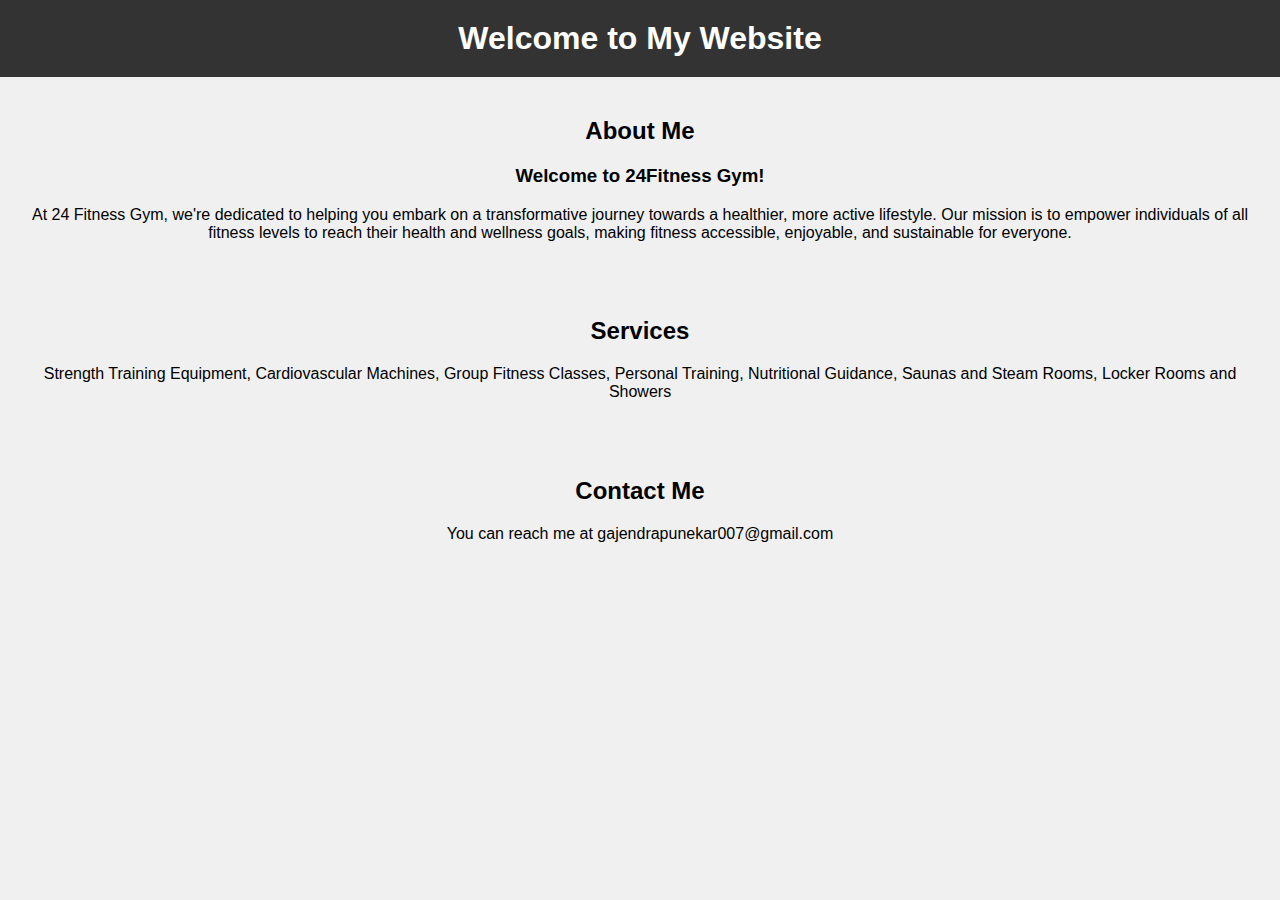
<file: home.html>
<!DOCTYPE html>
<html lang="en">
<head>
    <meta charset="UTF-8">
    <meta name="viewport" content="width=device-width, initial-scale=1.0">
    <title>My Homepage</title>
    <style>
        body {
            font-family: Arial, sans-serif;
            background-color: #f0f0f0;
            margin: 0;
            padding: 0;
        }

        header {
            background-color: #333;
            color: #fff;
            text-align: center;
            padding: 20px;
        }

        h1 {
            margin: 0;
        }

        nav {
            text-align: center;
        }

        nav a {
            color: #fff;
            text-decoration: none;
            margin: 10px;
        }

        section {
            padding: 20px;
            text-align: center;
        }
    </style>
</head>
<body>
    <header>
        <h1>Welcome to My Website</h1>
        
    </header>
    <section>
        <h2>About Me</h2>
        <h3>Welcome to 24Fitness Gym!</h3>

            <p>At 24 Fitness Gym, we're dedicated to helping you embark on a transformative journey towards a healthier, more active lifestyle. Our mission is to empower individuals of all fitness levels to reach their health and wellness goals, making fitness accessible, enjoyable, and sustainable for everyone.</p>
    </section>
    <section>
        <h2>Services</h2>
        <p>Strength Training Equipment,  Cardiovascular Machines,  Group Fitness Classes,  Personal Training,  Nutritional Guidance,  Saunas and Steam Rooms,  Locker Rooms and Showers</p>
    </section>
    <section>
        <h2>Contact Me</h2>
        <p>You can reach me at gajendrapunekar007@gmail.com</p>
    </section>
</body>
</html>
</file>
